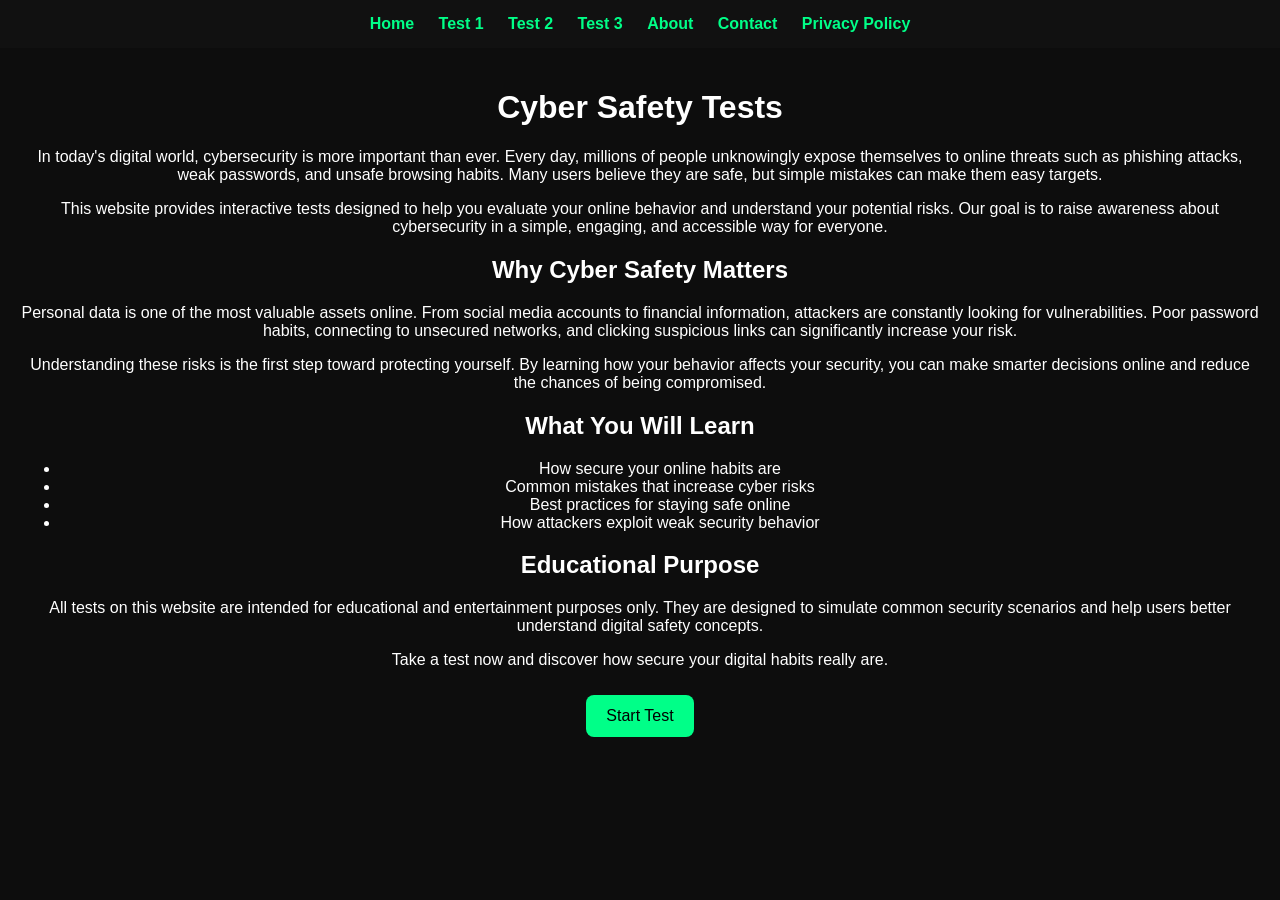
<file: index.html>
<!DOCTYPE html>
<html>
<head>
<title>Cyber Safety Tests</title>
<link rel="stylesheet" href="style.css">
</head>
<body>

<nav>
<a href="index.html">Home</a>
<a href="test1.html">Test 1</a>
<a href="test2.html">Test 2</a>
<a href="test3.html">Test 3</a>
<a href="about.html">About</a>
<a href="contact.html">Contact</a>
<a href="privacy.html">Privacy Policy</a>
</nav>

<div class="container">
<h1>Cyber Safety Tests</h1>

<script async src="https://pagead2.googlesyndication.com/pagead/js/adsbygoogle.js?client=ca-pub-1351320002931691"
     crossorigin="anonymous"></script>

<p>
In today's digital world, cybersecurity is more important than ever. Every day, millions of people unknowingly expose themselves to online threats such as phishing attacks, weak passwords, and unsafe browsing habits. Many users believe they are safe, but simple mistakes can make them easy targets.
</p>

<p>
This website provides interactive tests designed to help you evaluate your online behavior and understand your potential risks. Our goal is to raise awareness about cybersecurity in a simple, engaging, and accessible way for everyone.
</p>

<h2>Why Cyber Safety Matters</h2>

<p>
Personal data is one of the most valuable assets online. From social media accounts to financial information, attackers are constantly looking for vulnerabilities. Poor password habits, connecting to unsecured networks, and clicking suspicious links can significantly increase your risk.
</p>

<p>
Understanding these risks is the first step toward protecting yourself. By learning how your behavior affects your security, you can make smarter decisions online and reduce the chances of being compromised.
</p>

<h2>What You Will Learn</h2>

<ul>
<li>How secure your online habits are</li>
<li>Common mistakes that increase cyber risks</li>
<li>Best practices for staying safe online</li>
<li>How attackers exploit weak security behavior</li>
</ul>

<h2>Educational Purpose</h2>

<p>
All tests on this website are intended for educational and entertainment purposes only. They are designed to simulate common security scenarios and help users better understand digital safety concepts.
</p>

<p>
Take a test now and discover how secure your digital habits really are.
</p>

<button class="start" onclick="location.href='test1.html'">Start Test</button>
</div>

</body>
</html>
</file>
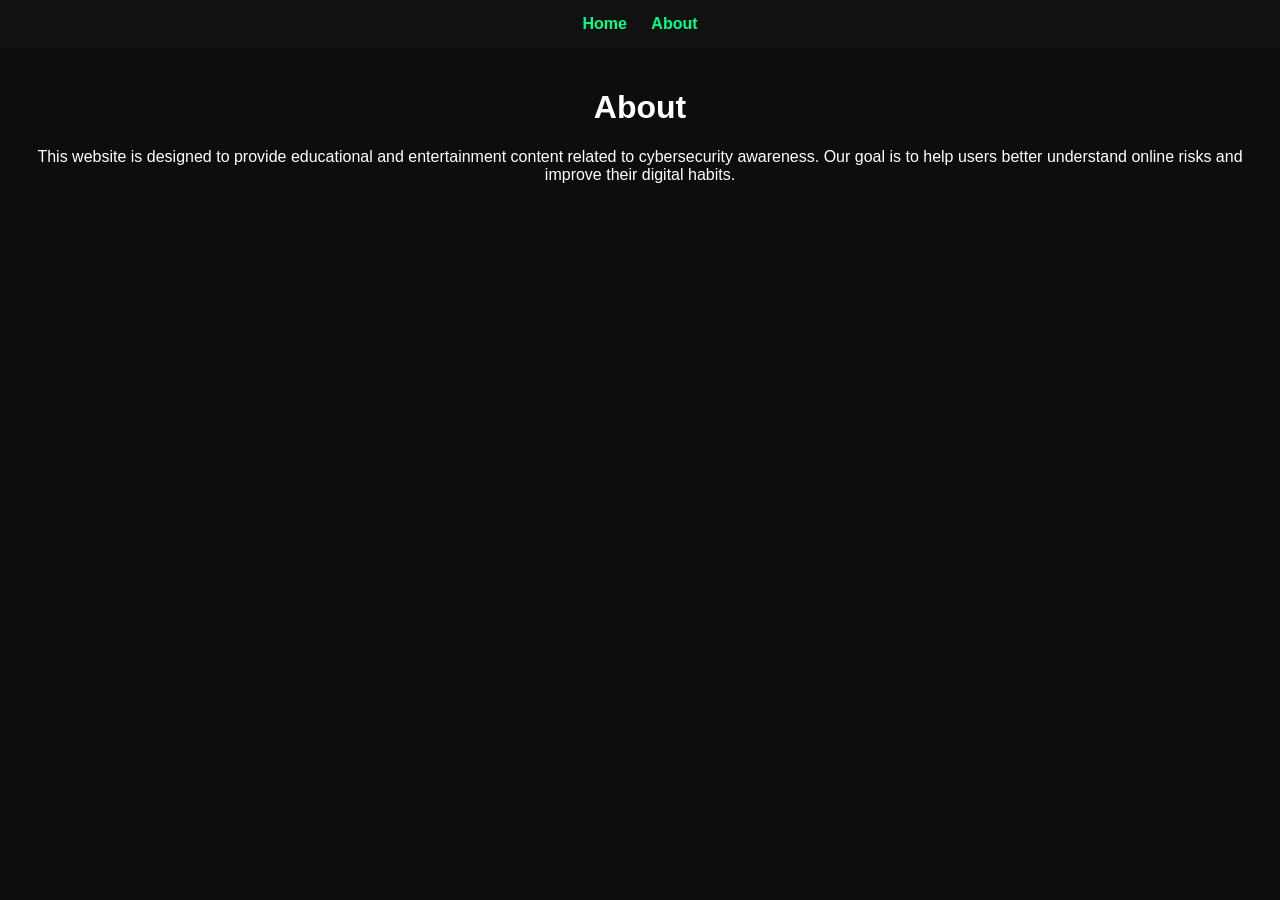
<file: about.html>
<!DOCTYPE html>
<html>
<head>
<title>About</title>
<link rel="stylesheet" href="style.css">
</head>
<body>

<nav>
<a href="index.html">Home</a>
<a href="about.html">About</a>
</nav>

<div class="container">
<h1>About</h1>

<p>
This website is designed to provide educational and entertainment content related to cybersecurity awareness.
Our goal is to help users better understand online risks and improve their digital habits.
</p>

</div>

</body>
</html>
</file>
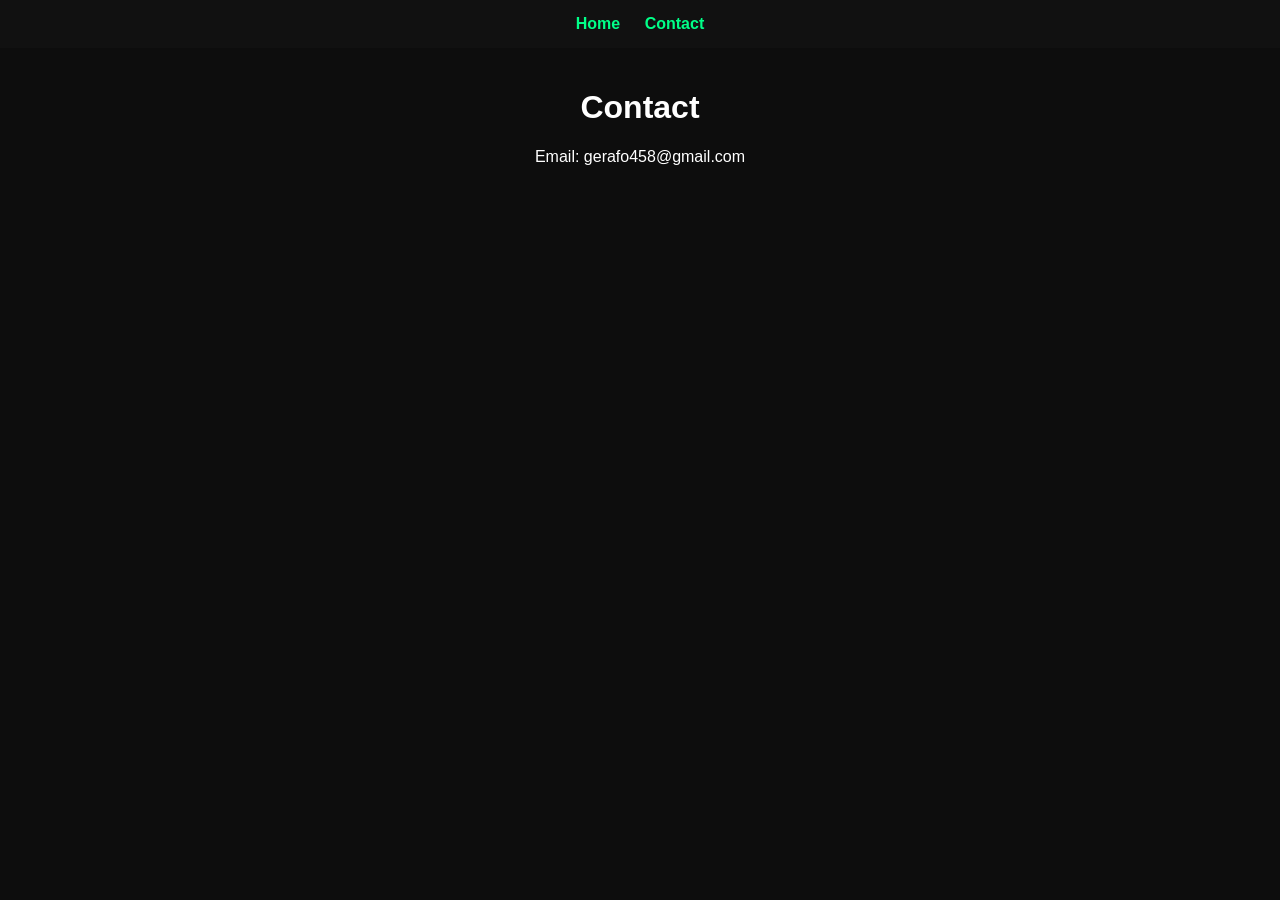
<file: contact.html>
<!DOCTYPE html>
<html>
<head>
<title>Contact</title>
<link rel="stylesheet" href="style.css">
</head>
<body>

<nav>
<a href="index.html">Home</a>
<a href="contact.html">Contact</a>
</nav>

<div class="container">
<h1>Contact</h1>

<p>Email: gerafo458@gmail.com</p>

</div>

</body>
</html>
</file>
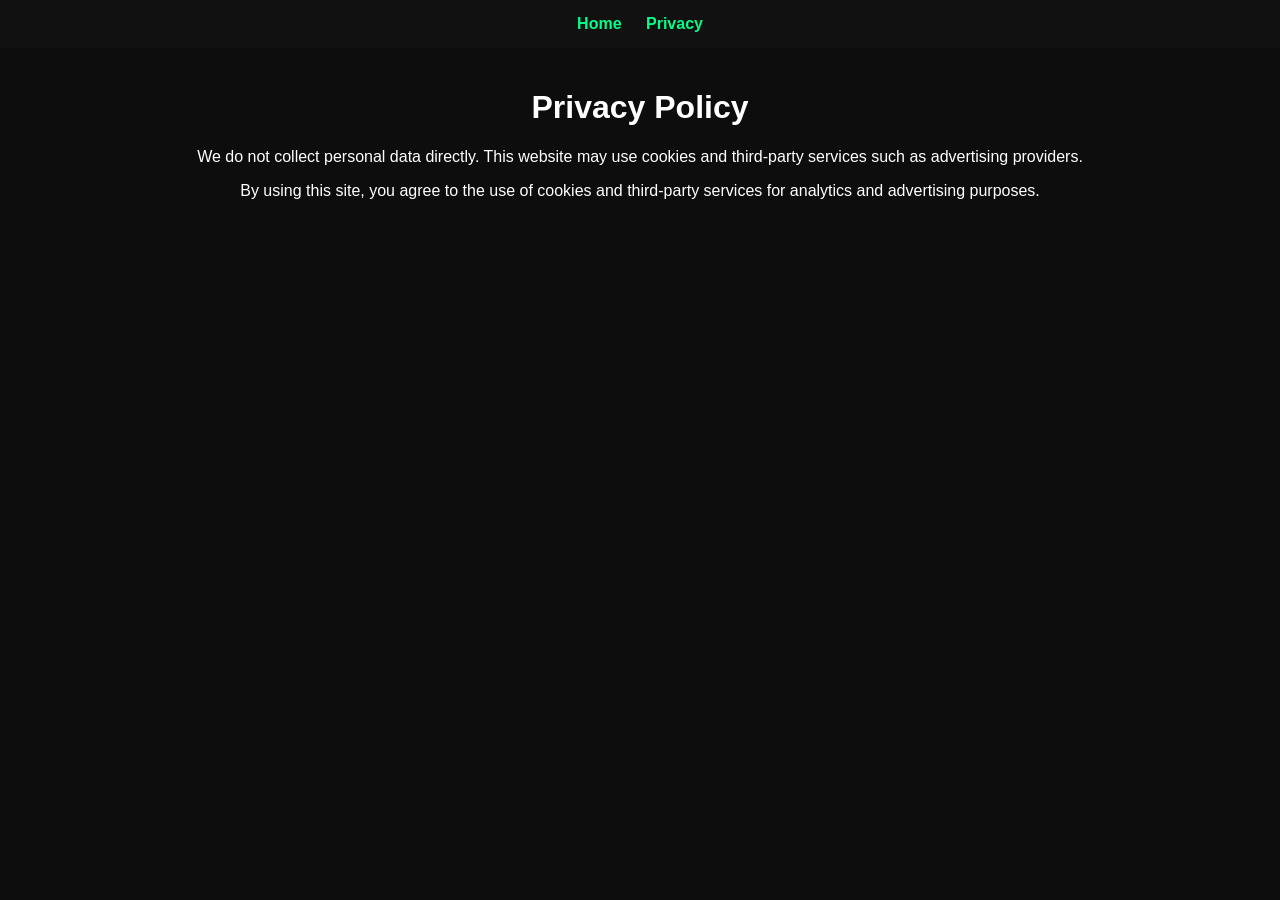
<file: privacy.html>
<!DOCTYPE html>
<html>
<head>
<title>Privacy Policy</title>
<link rel="stylesheet" href="style.css">
</head>
<body>

<nav>
<a href="index.html">Home</a>
<a href="privacy.html">Privacy</a>
</nav>

<div class="container">

<h1>Privacy Policy</h1>

<p>
We do not collect personal data directly. This website may use cookies and third-party services such as advertising providers.
</p>

<p>
By using this site, you agree to the use of cookies and third-party services for analytics and advertising purposes.
</p>

</div>

</body>
</html>
</file>
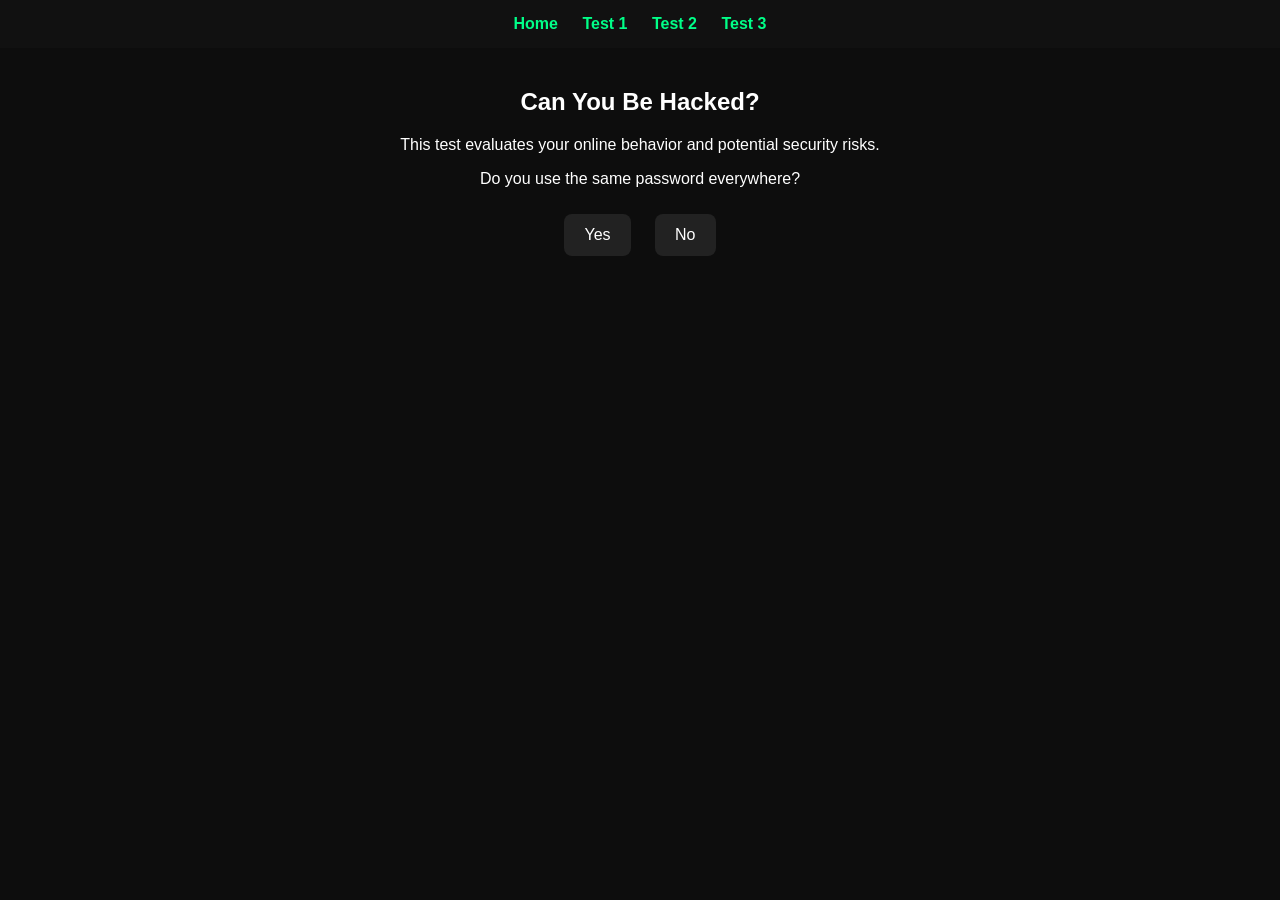
<file: test1.html>
<!DOCTYPE html>
<html>
<head>
<title>Can You Be Hacked?</title>
<link rel="stylesheet" href="style.css">
</head>
<body>

<nav>
<a href="index.html">Home</a>
<a href="test1.html">Test 1</a>
<a href="test2.html">Test 2</a>
<a href="test3.html">Test 3</a>
</nav>

<div class="container">

<h2>Can You Be Hacked?</h2>
<p>This test evaluates your online behavior and potential security risks.</p>

<div id="quiz">
<p id="question"></p>
<button class="answer" onclick="answer(1)">Yes</button>
<button class="answer" onclick="answer(0)">No</button>
</div>

<div id="result" style="display:none;"></div>

</div>

<script>
let q = [
"Do you use the same password everywhere?",
"Do you connect to public Wi-Fi?",
"Do you click unknown links?",
"Do you install APK files?",
"Do you use 2FA?"
];

let i = 0, score = 0;

function showQ(){
document.getElementById("question").innerText = q[i];
}

function answer(v){
if(v===1) score++;
i++;
if(i<q.length) showQ();
else showR();
}

function showR(){
document.getElementById("quiz").style.display="none";
let r = "";
if(score<=2) r="You are SAFE 😎";
else if(score<=4) r="Medium Risk ⚠️";
else r="High Risk 😬";
document.getElementById("result").style.display="block";
document.getElementById("result").innerText = r;
}

showQ();
</script>

</body>
</html>
</file>
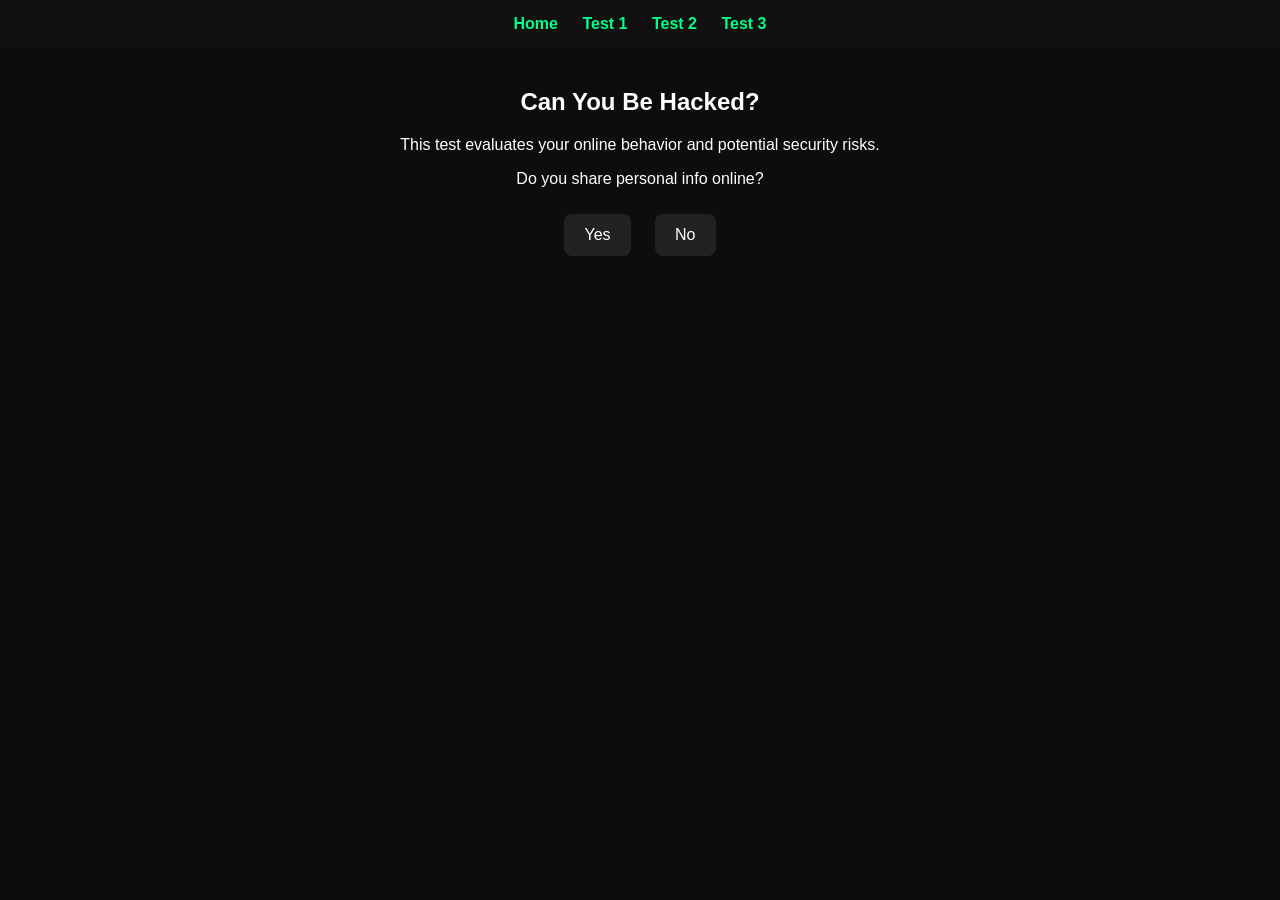
<file: test2.html>
<!DOCTYPE html>
<html>
<head>
<title>Can You Be Hacked?</title>
<link rel="stylesheet" href="style.css">
</head>
<body>

<nav>
<a href="index.html">Home</a>
<a href="test1.html">Test 1</a>
<a href="test2.html">Test 2</a>
<a href="test3.html">Test 3</a>
</nav>

<div class="container">

<h2>Can You Be Hacked?</h2>
<p>This test evaluates your online behavior and potential security risks.</p>

<div id="quiz">
<p id="question"></p>
<button class="answer" onclick="answer(1)">Yes</button>
<button class="answer" onclick="answer(0)">No</button>
</div>

<div id="result" style="display:none;"></div>

</div>

<script>
let q = [
"Do you share personal info online?",
"Do you reuse passwords?",
"Do you ignore updates?",
"Do you open unknown emails?",
"Do you use antivirus?"
];

let i = 0, score = 0;

function showQ(){
document.getElementById("question").innerText = q[i];
}

function answer(v){
if(v===1) score++;
i++;
if(i<q.length) showQ();
else showR();
}

function showR(){
document.getElementById("quiz").style.display="none";
let r = "";
if(score<=2) r="You are SAFE 😎";
else if(score<=4) r="Medium Risk ⚠️";
else r="High Risk 😬";
document.getElementById("result").style.display="block";
document.getElementById("result").innerText = r;
}

showQ();
</script>

</body>
</html>
</file>
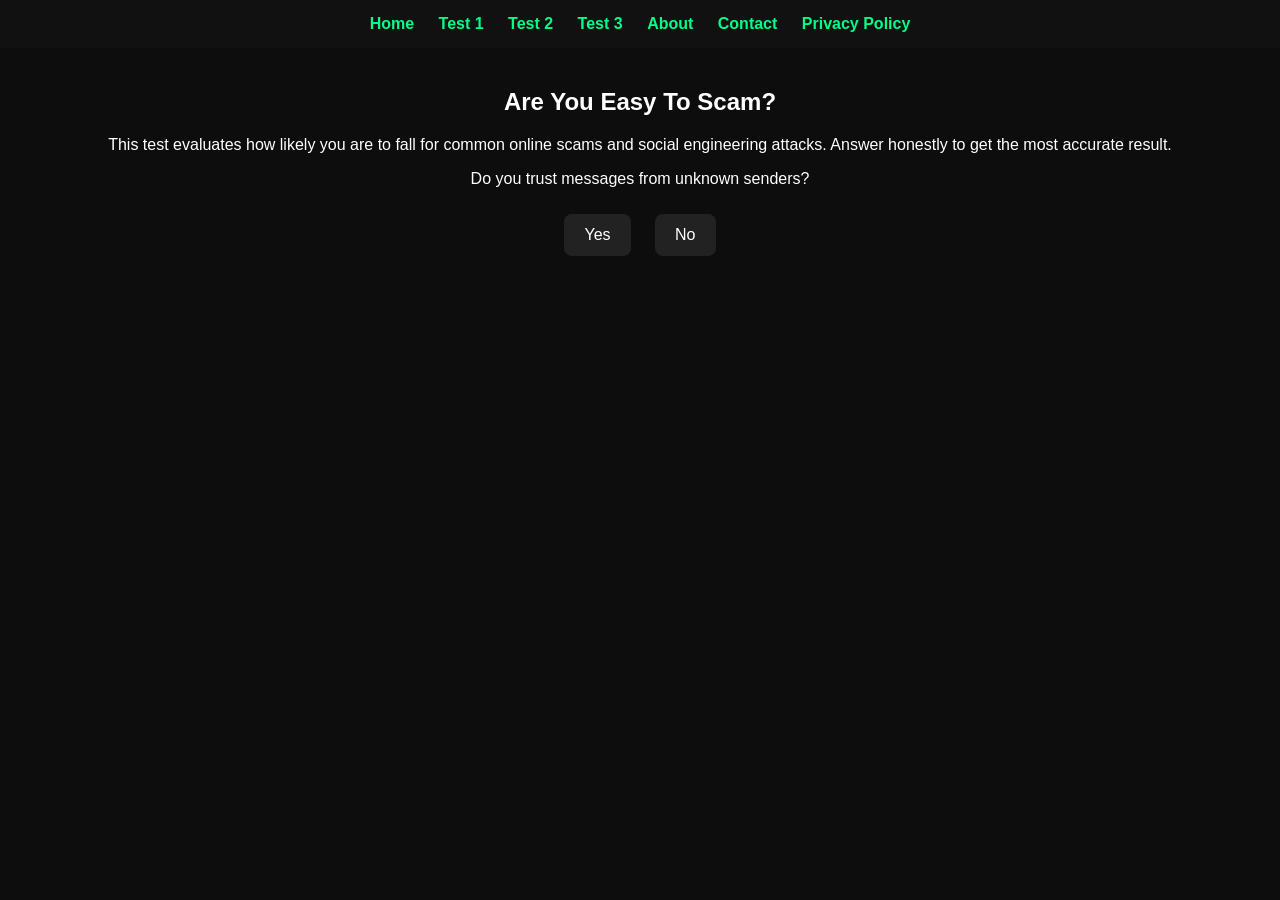
<file: test3.html>
<!DOCTYPE html>
<html>
<head>
<title>Are You Easy To Scam?</title>
<link rel="stylesheet" href="style.css">
</head>
<body>

<nav>
<a href="index.html">Home</a>
<a href="test1.html">Test 1</a>
<a href="test2.html">Test 2</a>
<a href="test3.html">Test 3</a>
<a href="about.html">About</a>
<a href="contact.html">Contact</a>
<a href="privacy.html">Privacy Policy</a>
</nav>

<div class="container">

<h2>Are You Easy To Scam?</h2>

<p>
This test evaluates how likely you are to fall for common online scams and social engineering attacks.
Answer honestly to get the most accurate result.
</p>

<div id="quiz">
<p id="question"></p>
<button class="answer" onclick="answer(1)">Yes</button>
<button class="answer" onclick="answer(0)">No</button>
</div>

<div id="result" style="display:none;"></div>

</div>

<script>

let q = [
"Do you trust messages from unknown senders?",
"Would you click a link promising free money?",
"Do you verify websites before entering passwords?",
"Do you respond to urgent requests without thinking?",
"Have you ever shared personal info online?"
];

let i = 0, score = 0;

function showQ(){
document.getElementById("question").innerText = q[i];
}

function answer(v){
if(v===1) score++;
i++;
if(i<q.length) showQ();
else showR();
}

function showR(){
document.getElementById("quiz").style.display="none";

let r = "";

if(score <= 1){
r = "You are very cautious 😎";
}
else if(score <= 3){
r = "You are somewhat vulnerable ⚠️";
}
else{
r = "High scam risk 😬";
}

document.getElementById("result").style.display="block";
document.getElementById("result").innerText = r;
}

showQ();

</script>

</body>
</html>
</file>
<file: style.css>
body {
    margin: 0;
    font-family: Arial;
    background: #0d0d0d;
    color: white;
}

nav {
    background: #111;
    padding: 15px;
    text-align: center;
}

nav a {
    color: #00ff88;
    margin: 10px;
    text-decoration: none;
    font-weight: bold;
}

.container {
    padding: 20px;
    text-align: center;
}

button {
    padding: 12px 20px;
    margin: 10px;
    font-size: 16px;
    border-radius: 8px;
    border: none;
}

.start {
    background: #00ff88;
    color: black;
}

.answer {
    background: #222;
    color: white;
}
</file>
